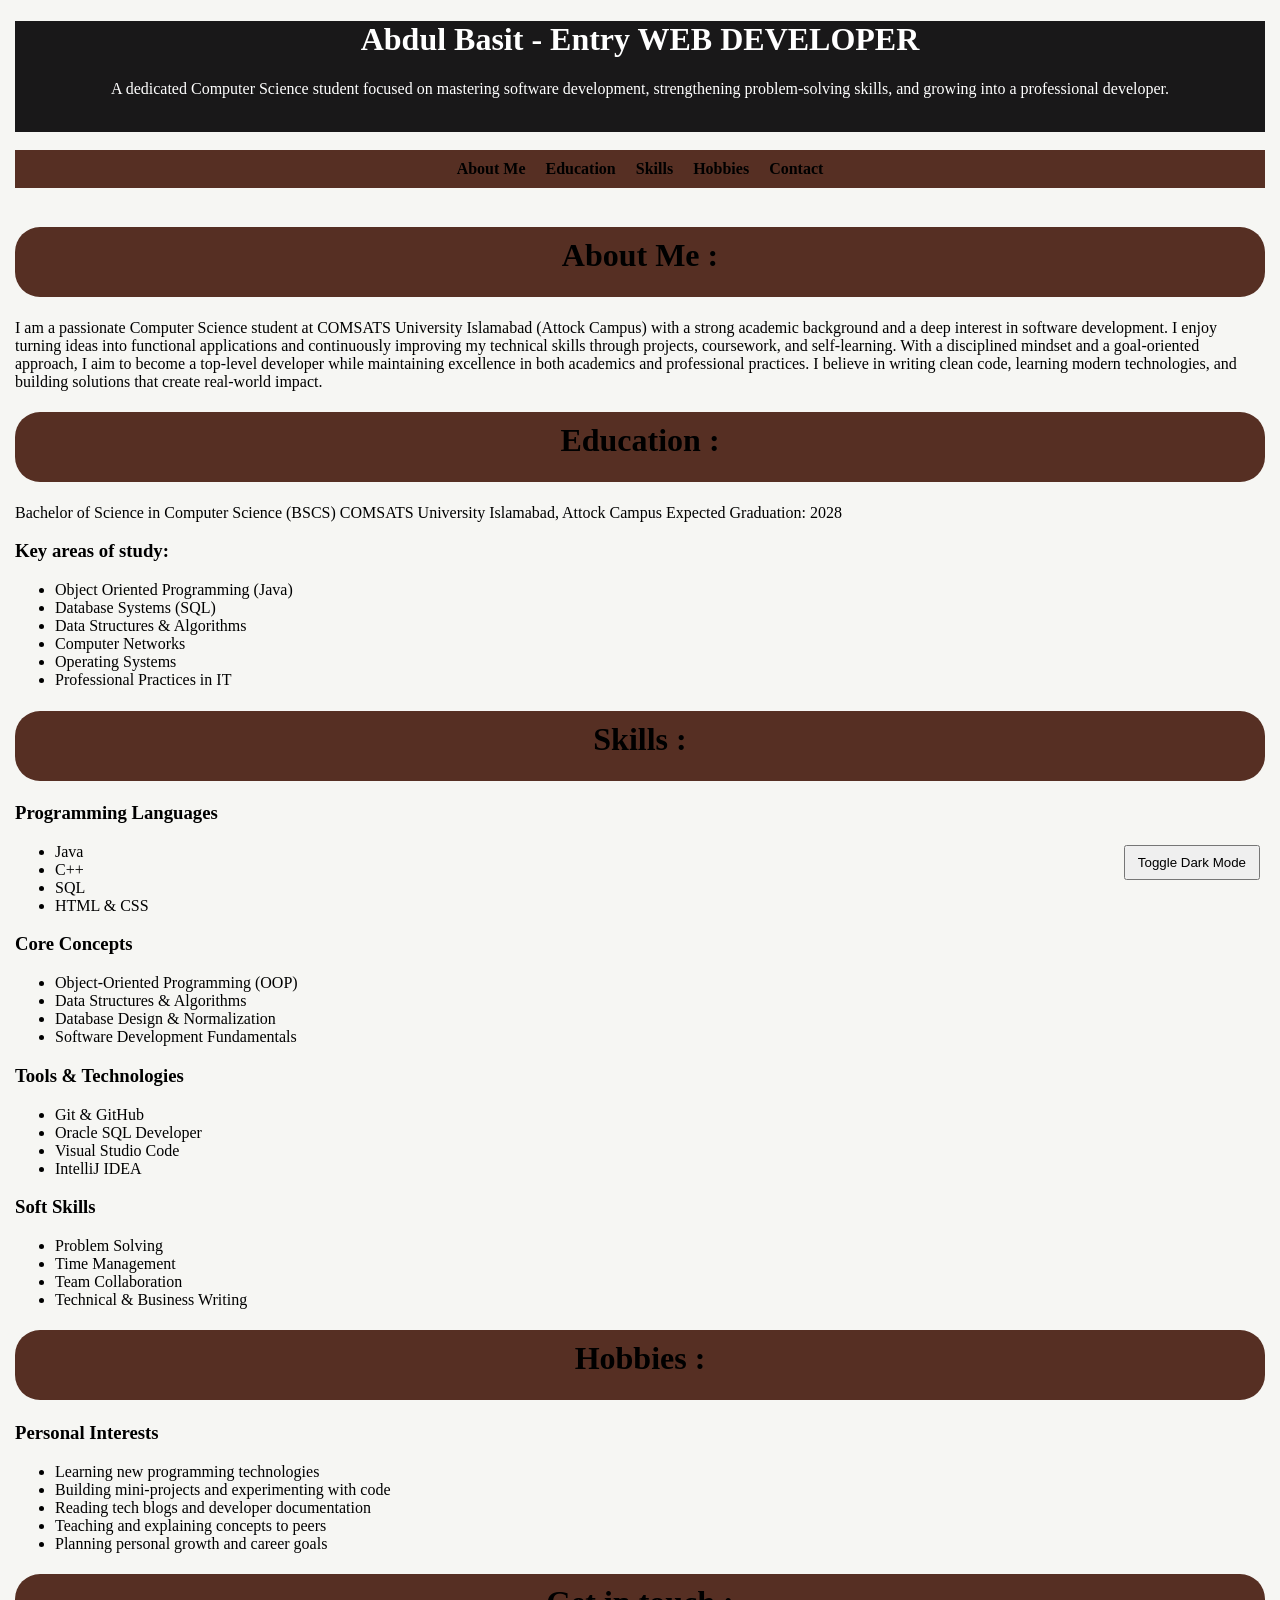
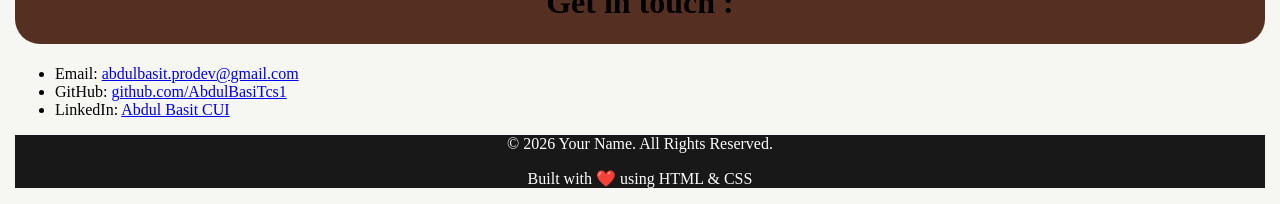
<file: Personal-Profile-Website/index.html>
<!DOCTYPE html>
<html lang="en">

<head>
    <meta charset="UTF-8">
    <meta name="viewport" content="width=device-width, initial-scale=1.0">
    <title>My-Profile</title>
    <link rel="stylesheet" href="style.css">
</head>

<body>
    <header id="headerBox">
        <h1 id="name">Abdul Basit - Entry WEB DEVELOPER</h1>
        <p id="intro">
            A dedicated Computer Science student focused on mastering software development, strengthening
            problem-solving skills, and growing into a professional developer.
        </p>
        <br>
    </header>
    <br>
    <nav id="navbar">
        <a href=""> About Me </a>
        <a href="">Education </a>
        <a href="">Skills </a>
        <a href="">Hobbies </a>
        <a href="">Contact </a>
    </nav>
    <br>
    <main id="main">
        <span>
            <h1 class="heading">About Me :</h1>
        </span>
        <div>
            <p>
                I am a passionate Computer Science student at COMSATS University Islamabad (Attock Campus) with a strong
                academic background and a deep interest in software development. I enjoy turning ideas into functional
                applications and continuously improving my technical skills through projects, coursework, and
                self-learning.

                With a disciplined mindset and a goal-oriented approach, I aim to become a top-level developer while
                maintaining excellence in both academics and professional practices. I believe in writing clean code,
                learning modern technologies, and building solutions that create real-world impact.
            </p>
        </div>
        <h1 class="heading">Education :</h1>
        <div>
            <p>
                Bachelor of Science in Computer Science (BSCS)
                COMSATS University Islamabad, Attock Campus
                Expected Graduation: 2028
            </p>
            <h3>Key areas of study:</h3>
            <ul class="list">
                <li class="li">Object Oriented Programming (Java)
                </li>
                <li class="li">Database Systems (SQL)
                </li>
                <li class="li">Data Structures & Algorithms
                </li>
                <li class="li">Computer Networks
                </li>
                <li class="li">Operating Systems
                </li>
                <li class="li">Professional Practices in IT</li>
            </ul>
        </div>
        <h1 class="heading" >Skills :</h1>
        <section id="skills">
            <h3>Programming Languages</h3>
            <ul class="list">
                <li class="li">Java</li>
                <li class="li">C++</li>
                <li class="li">SQL</li>
                <li class="li">HTML &amp; CSS</li>
            </ul>

            <h3>Core Concepts</h3>
            <ul class="list">
                <li class="li">Object-Oriented Programming (OOP)</li>
                <li class="li">Data Structures &amp; Algorithms</li>
                <li class="li">Database Design &amp; Normalization</li>
                <li class="li">Software Development Fundamentals</li>
            </ul>

            <h3>Tools &amp; Technologies</h3>
            <ul class="list">
                <li class="li">Git &amp; GitHub</li>
                <li class="li">Oracle SQL Developer</li>
                <li class="li">Visual Studio Code</li>
                <li class="li">IntelliJ IDEA</li>
            </ul>

            <h3>Soft Skills</h3>
            <ul class="list">
                <li class="li">Problem Solving</li>
                <li class="li">Time Management</li>
                <li class="li">Team Collaboration</li>
                <li class="li">Technical &amp; Business Writing</li>
            </ul>
        </section>

        <h1 class="heading" >Hobbies :</h1>
        <section id="hobbies">
            <h3>Personal Interests</h3>
            <ul class="list">
                <li class="li">Learning new programming technologies</li>
                <li class="li">Building mini-projects and experimenting with code</li>
                <li class="li">Reading tech blogs and developer documentation</li>
                <li class="li">Teaching and explaining concepts to peers</li>
                <li class="li">Planning personal growth and career goals</li>
            </ul>
        </section>


        <h1 class="heading" >Get in touch :</h1>
        <section id="contact">
            <ul class="list">
                <li class="cli">Email: <a href="mailto:yourname@email.com">abdulbasit.prodev@gmail.com</a></li>
                <li class="cli">GitHub: <a href="https://github.com/AbdulBasiTcs1" target="_blank">github.com/AbdulBasiTcs1</a></li>
                <li class="cli">LinkedIn: <a href="https://linkedin.com/in/i-abdul-basit-cui/" target="_blank">Abdul Basit CUI</a>
                </li>
            </ul>
        </section>
    </main>
    <footer id="footer">
        <p>© 2026 Your Name. All Rights Reserved.</p>
        <p>
            Built with ❤️ using HTML & CSS
        </p>
    </footer>

    <script src="script.js"></script>
</body>

</html>
</file>
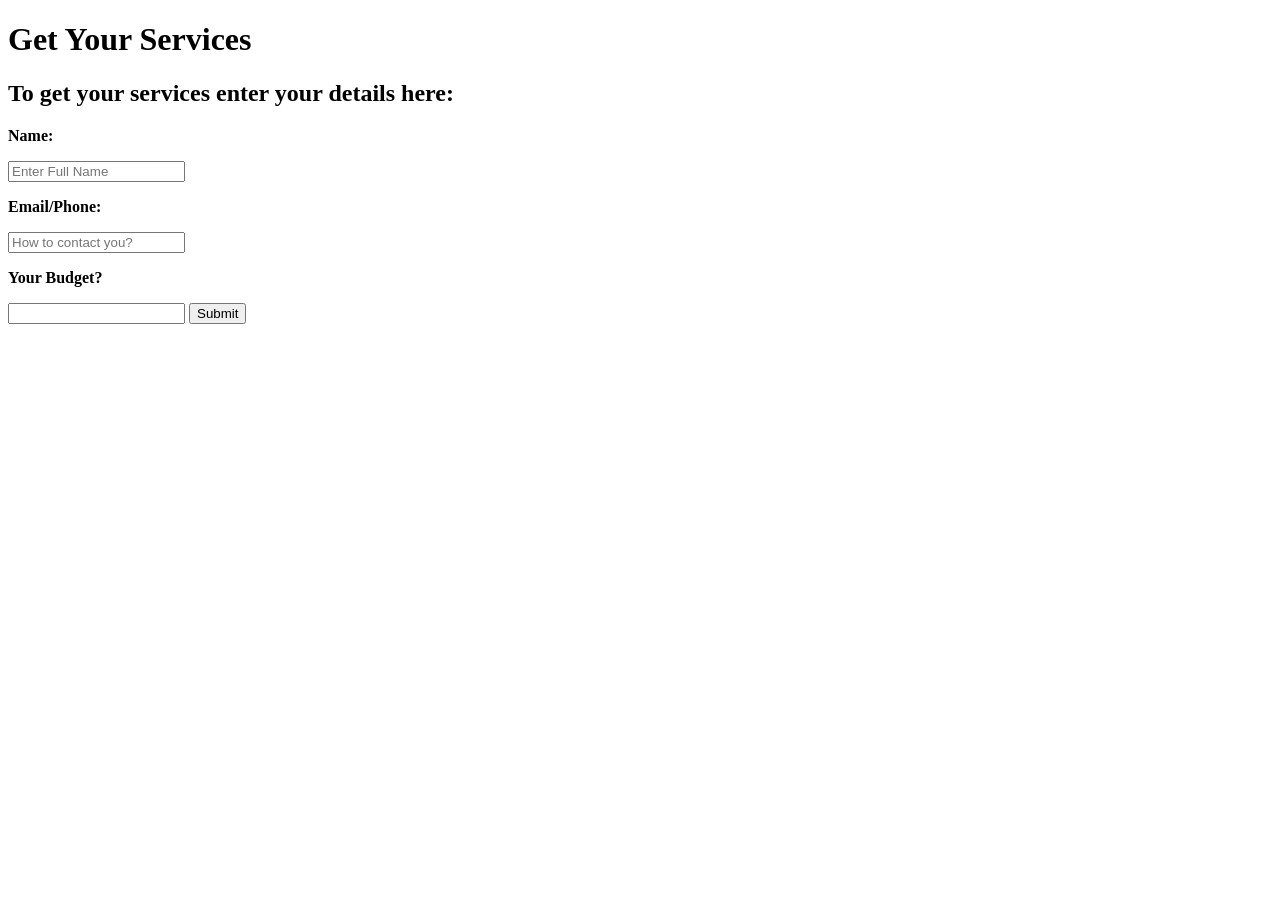
<file: Service-Request-Website/form.html>
<!DOCTYPE html>
<html lang="en">
<head>
    <meta charset="UTF-8">
    <meta name="viewport" content="width=device-width, initial-scale=1.0">
    <title>Fill Form</title>

</head>
<body>
    <header>
        <h1>Get Your Services</h1>
    </header>
    <main>
        <h2>To get your services enter your details here:</h2>
        <div>
            <p><b>Name: </b></p>
            <input type="text" name="fullname" id="fullname" required placeholder="Enter Full Name">
            <p><b>Email/Phone: </b></p>
            <input type="text" name="contact" id="contact" placeholder="How to contact you?" required>
            <p><b>Your Budget?</b></p>
            <input type="number" name="budget" id="budget" placeholder="">
            <a href="ty.html"><button type="submit" name="submit" id="submit">Submit</button></a>
        </div>
    </main>
</body>
</html>
</file>
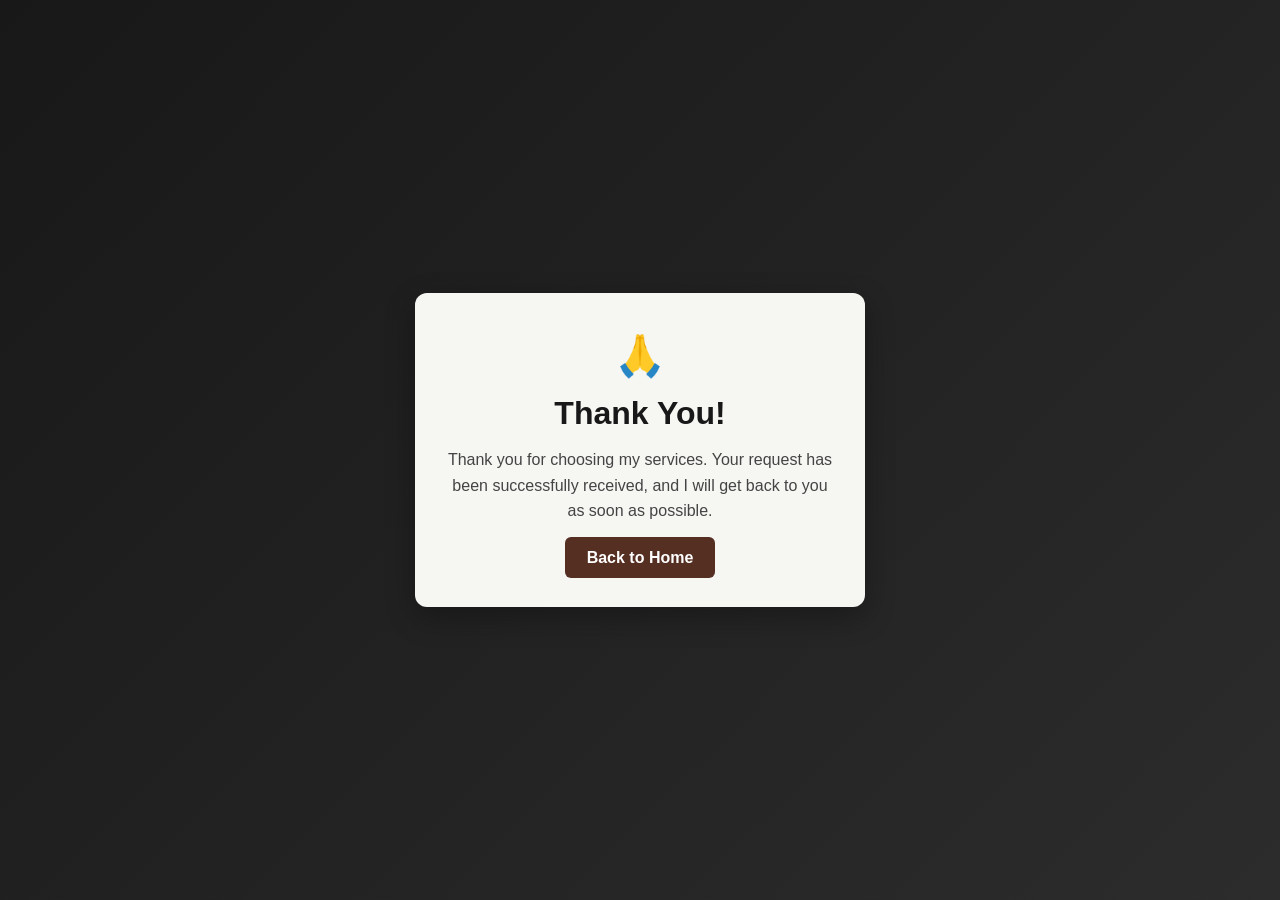
<file: Service-Request-Website/ty.html>
<!DOCTYPE html>
<html lang="en">
<head>
    <meta charset="UTF-8">
    <title>Thank You | Abdul Basit</title>
    <meta name="viewport" content="width=device-width, initial-scale=1.0">

    <style>
        * {
            margin: 0;
            padding: 0;
            box-sizing: border-box;
            font-family: Arial, Helvetica, sans-serif;
        }

        body {
            height: 100vh;
            background: linear-gradient(135deg, #191819, #2c2c2c);
            display: flex;
            align-items: center;
            justify-content: center;
        }

        .thank-you-box {
            background-color: #f6f6f3;
            padding: 40px 30px;
            text-align: center;
            border-radius: 12px;
            width: 90%;
            max-width: 450px;
            box-shadow: 0 10px 30px rgba(0,0,0,0.3);
        }

        .thank-you-box h1 {
            color: #191819;
            margin-bottom: 15px;
        }

        .thank-you-box p {
            color: #444;
            margin-bottom: 25px;
            line-height: 1.6;
        }

        .thank-you-box a {
            text-decoration: none;
            background-color: #562f23;
            color: #fff;
            padding: 12px 22px;
            border-radius: 6px;
            font-weight: bold;
            transition: background-color 0.3s ease;
        }

        .thank-you-box a:hover {
            background-color: #3f221a;
        }

        .emoji {
            font-size: 40px;
            margin-bottom: 15px;
        }
    </style>
</head>

<body>

    <div class="thank-you-box">
        <div class="emoji">🙏</div>
        <h1>Thank You!</h1>
        <p>
            Thank you for choosing my services.  
            Your request has been successfully received, and I will get back to you as soon as possible.
        </p>
        <a href="index.html">Back to Home</a>
    </div>

</body>
</html>
</file>
<file: Personal-Profile-Website/style.css>
*{

}
#headerBox {
    padding: 0%;
    margin: 0%;
    background-color: #191819;
}
#name {
    color: white;
    text-align: center;
}
#intro {
    color: white;
    text-align: center;
}
#navbar {
    background-color: #562f23;
    text-align: center;
    display: flex;
    gap: 20px;
    justify-content: center;
    padding: 10px 0;
}
#navbar a {
    color: black;
    text-decoration: none;
    font-weight: bold;
    transition: color 0.3s;
}
#navbar a:hover {
    color: #f6f6f3;
}
#navbar {

}
body{
    background-color: #f6f6f3;
    margin: 15px;
}

/* Main to be edited from here*/

#main {
    max-width: 1000%;
}
.heading{
    text-align: center;
    background-color: #562f23;
    height: 50px;
    justify-content: center;
    padding: 10px;
    border-radius: 25px;
}
.heading:hover {
    color: white;
}
.li:hover {
    color: white;
    background-color: #562f23;
}
.cli {
    text-decoration: none;

}
.cli:hover {
    size: 1.1em;
}
footer {
    background-color: #191819;

}
footer p {
    text-align: center;
    color: white;
}
.dark-mode {
    background-color: #191819;
    color: white;
}
.dark-mode #navbar {
    background-color: #562f23;
}
.dark-mode footer {
    background-color: #0d0d0d;
}
</file>
